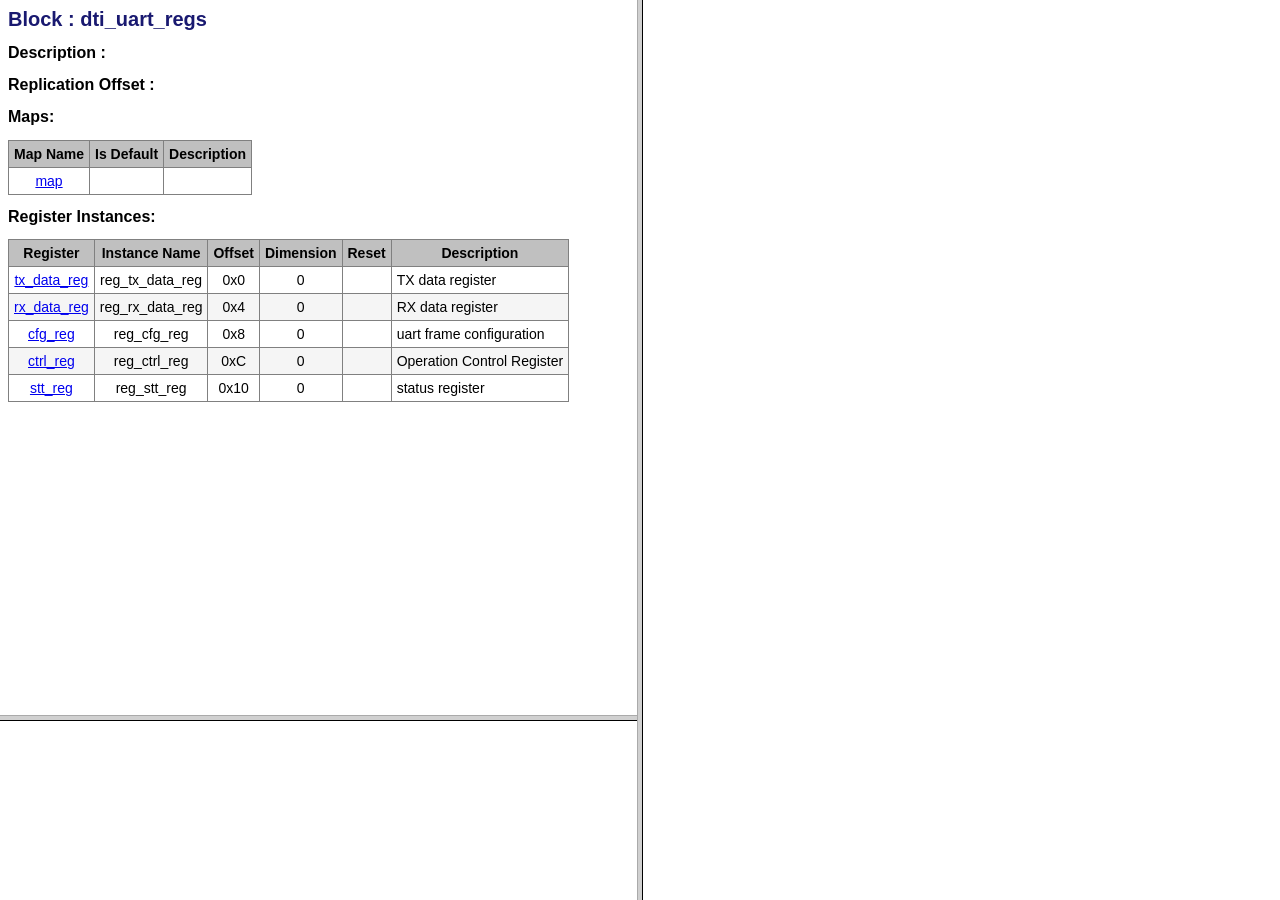
<file: apb_uart_uvm_final/lib/register_block/sim/regassistant/html/index.html>
<html>
<head>
  <title>Project : register_block</title>
  <link rel="stylesheet" type="text/css" href="style.css">
</head>

<frameset cols="50%, *">
	<frameset rows="80%, *">
		<frame name="frame_memMaps" src="Registers/mem_dti_uart_regs.html"/>
		<frame name="frame_regFiles"/>
	</frameset>
	<frame name="frame_registers"/>
</frameset>

</html>
</file>
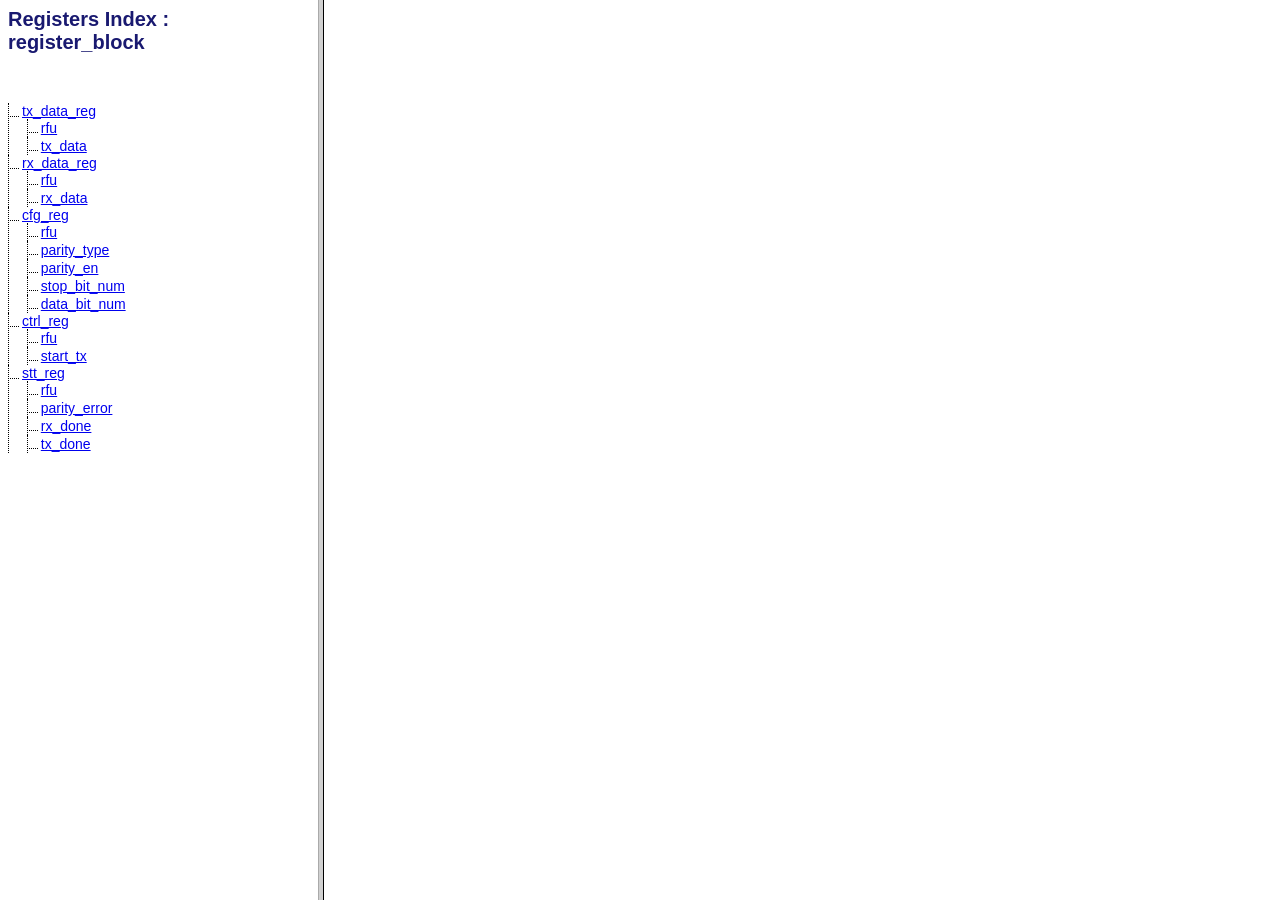
<file: apb_uart_uvm_final/lib/register_block/sim/regassistant/html/index2.html>
<html>
<head>
  <title>Project : register_block</title>
  <link rel="stylesheet" type="text/css" href="style.css">
</head>

<frameset cols="25%, *">
	<frame src="index_registers.html"/>
	<frame name="frame_registers"/>
</frameset>

</html>
</file>
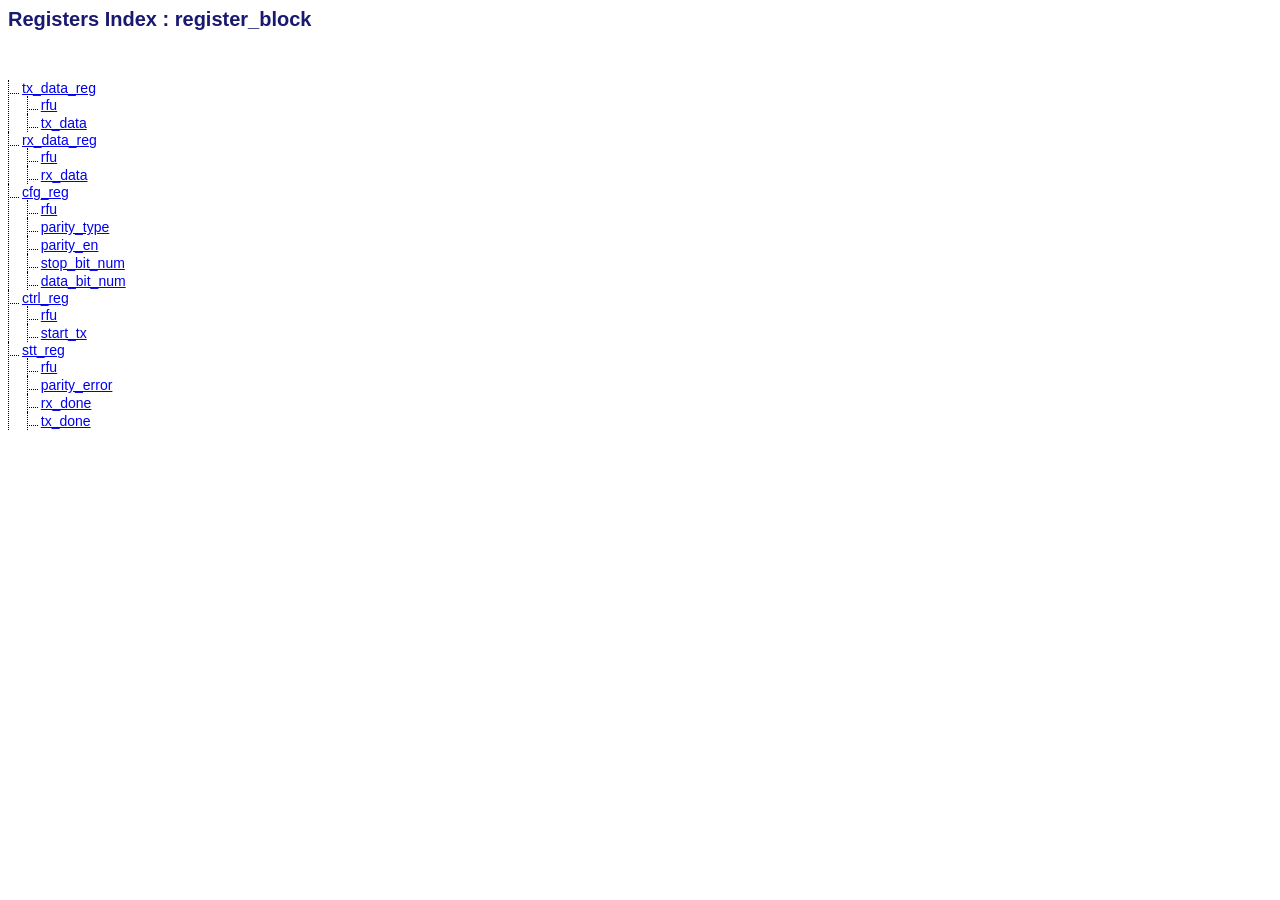
<file: apb_uart_uvm_final/lib/register_block/sim/regassistant/html/index_registers.html>
<html>
<head>
  <title>Registers Index : register_block</title>
  <link rel="stylesheet" type="text/css" href="style.css">
</head>
<body>
  <h1>Registers Index : register_block</h1>

  <br/><br/>

      


  <ul id="index" class="maketree">
  			<li><a href="Registers/reg_tx_data_reg.html" target="frame_registers">tx_data_reg</a>
  				<ul>
  					<li><a href="Registers/reg_tx_data_reg.html#fld_rfu" target="frame_registers">rfu</a></li>
  					<li><a href="Registers/reg_tx_data_reg.html#fld_tx_data" target="frame_registers">tx_data</a></li>
  				</ul>
  			</li>
  			<li><a href="Registers/reg_rx_data_reg.html" target="frame_registers">rx_data_reg</a>
  				<ul>
  					<li><a href="Registers/reg_rx_data_reg.html#fld_rfu" target="frame_registers">rfu</a></li>
  					<li><a href="Registers/reg_rx_data_reg.html#fld_rx_data" target="frame_registers">rx_data</a></li>
  				</ul>
  			</li>
  			<li><a href="Registers/reg_cfg_reg.html" target="frame_registers">cfg_reg</a>
  				<ul>
  					<li><a href="Registers/reg_cfg_reg.html#fld_rfu" target="frame_registers">rfu</a></li>
  					<li><a href="Registers/reg_cfg_reg.html#fld_parity_type" target="frame_registers">parity_type</a></li>
  					<li><a href="Registers/reg_cfg_reg.html#fld_parity_en" target="frame_registers">parity_en</a></li>
  					<li><a href="Registers/reg_cfg_reg.html#fld_stop_bit_num" target="frame_registers">stop_bit_num</a></li>
  					<li><a href="Registers/reg_cfg_reg.html#fld_data_bit_num" target="frame_registers">data_bit_num</a></li>
  				</ul>
  			</li>
  			<li><a href="Registers/reg_ctrl_reg.html" target="frame_registers">ctrl_reg</a>
  				<ul>
  					<li><a href="Registers/reg_ctrl_reg.html#fld_rfu" target="frame_registers">rfu</a></li>
  					<li><a href="Registers/reg_ctrl_reg.html#fld_start_tx" target="frame_registers">start_tx</a></li>
  				</ul>
  			</li>
  			<li><a href="Registers/reg_stt_reg.html" target="frame_registers">stt_reg</a>
  				<ul>
  					<li><a href="Registers/reg_stt_reg.html#fld_rfu" target="frame_registers">rfu</a></li>
  					<li><a href="Registers/reg_stt_reg.html#fld_parity_error" target="frame_registers">parity_error</a></li>
  					<li><a href="Registers/reg_stt_reg.html#fld_rx_done" target="frame_registers">rx_done</a></li>
  					<li><a href="Registers/reg_stt_reg.html#fld_tx_done" target="frame_registers">tx_done</a></li>
  				</ul>
  			</li>
  	
<!--     -->
  </ul>
  


</body>
</html>
</file>
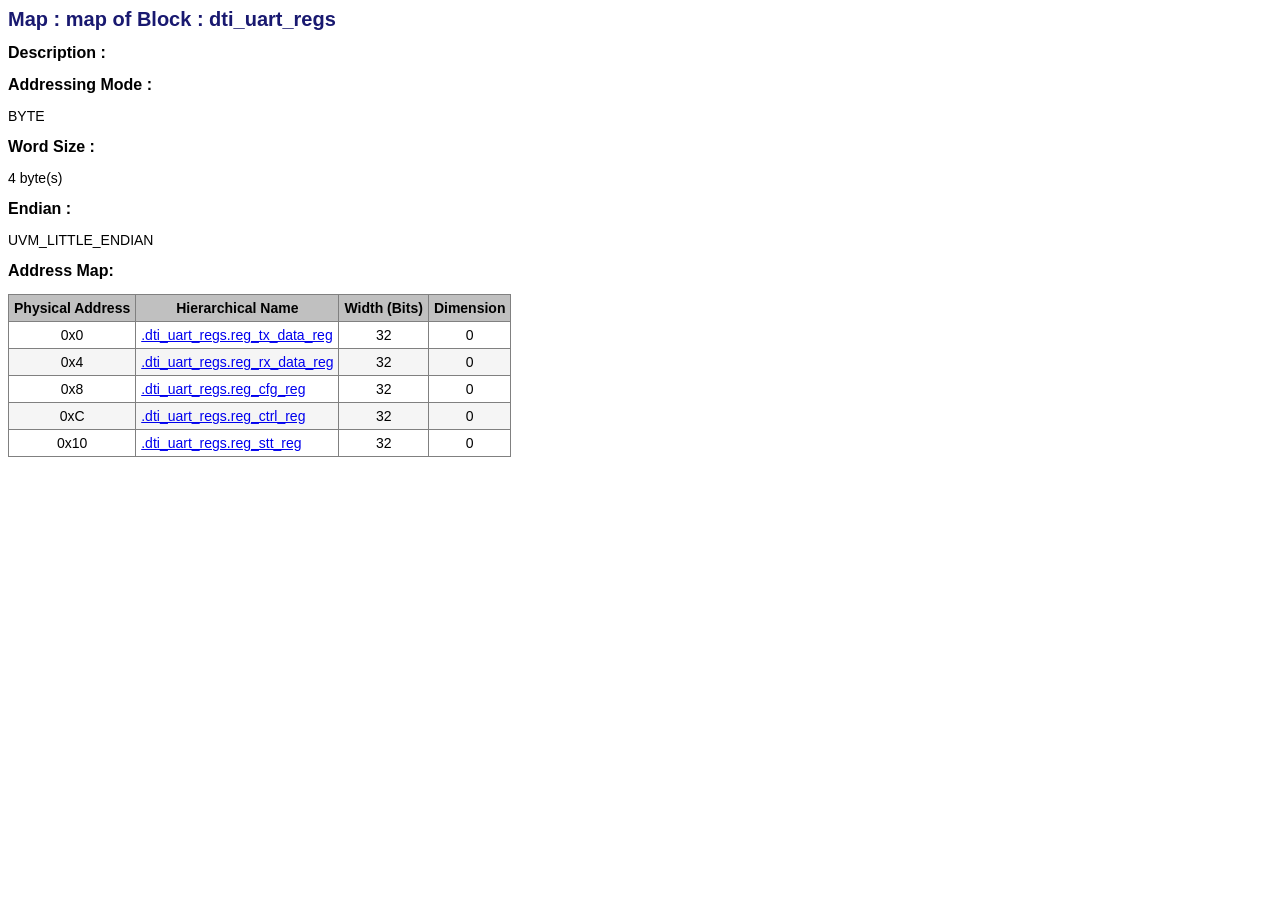
<file: apb_uart_uvm_final/lib/register_block/sim/regassistant/html/Registers/addrmap_dti_uart_regs_map.html>
<html>
<head>
  <title>Map : map of Block : dti_uart_regs</title>
  <link rel="stylesheet" type="text/css" href="../style.css">
</head>
<body>
  <h1>Map : map of Block : dti_uart_regs</h1>
  
  <h2>Description :</h2>
  	<p></p>
  
  <h2>Addressing Mode : </h2><p>BYTE</p>
  <h2>Word Size : </h2><p>4 byte(s)</p>
  <h2>Endian : </h2><p>UVM_LITTLE_ENDIAN</p>

  <h2>Address Map:</h2>
  	<table border="1" cellpadding="5px">
  		<tr>
  			<th>Physical Address</th><th>Hierarchical Name</th><th>Width (Bits)</th><th>Dimension</th>
  		</tr>
  			<tr class="row0">
  				<td>0x0</td>
  				<td class="left"> <a href="reg_tx_data_reg.html"     target="frame_registers">.dti_uart_regs.reg_tx_data_reg</a></td>
  				<td>32</td>
  				<td>0</td>
  			</tr>
  			<tr class="row1">
  				<td>0x4</td>
  				<td class="left"> <a href="reg_rx_data_reg.html"     target="frame_registers">.dti_uart_regs.reg_rx_data_reg</a></td>
  				<td>32</td>
  				<td>0</td>
  			</tr>
  			<tr class="row0">
  				<td>0x8</td>
  				<td class="left"> <a href="reg_cfg_reg.html"     target="frame_registers">.dti_uart_regs.reg_cfg_reg</a></td>
  				<td>32</td>
  				<td>0</td>
  			</tr>
  			<tr class="row1">
  				<td>0xC</td>
  				<td class="left"> <a href="reg_ctrl_reg.html"     target="frame_registers">.dti_uart_regs.reg_ctrl_reg</a></td>
  				<td>32</td>
  				<td>0</td>
  			</tr>
  			<tr class="row0">
  				<td>0x10</td>
  				<td class="left"> <a href="reg_stt_reg.html"     target="frame_registers">.dti_uart_regs.reg_stt_reg</a></td>
  				<td>32</td>
  				<td>0</td>
  			</tr>
  	</table>



</body>
</html>
</file>
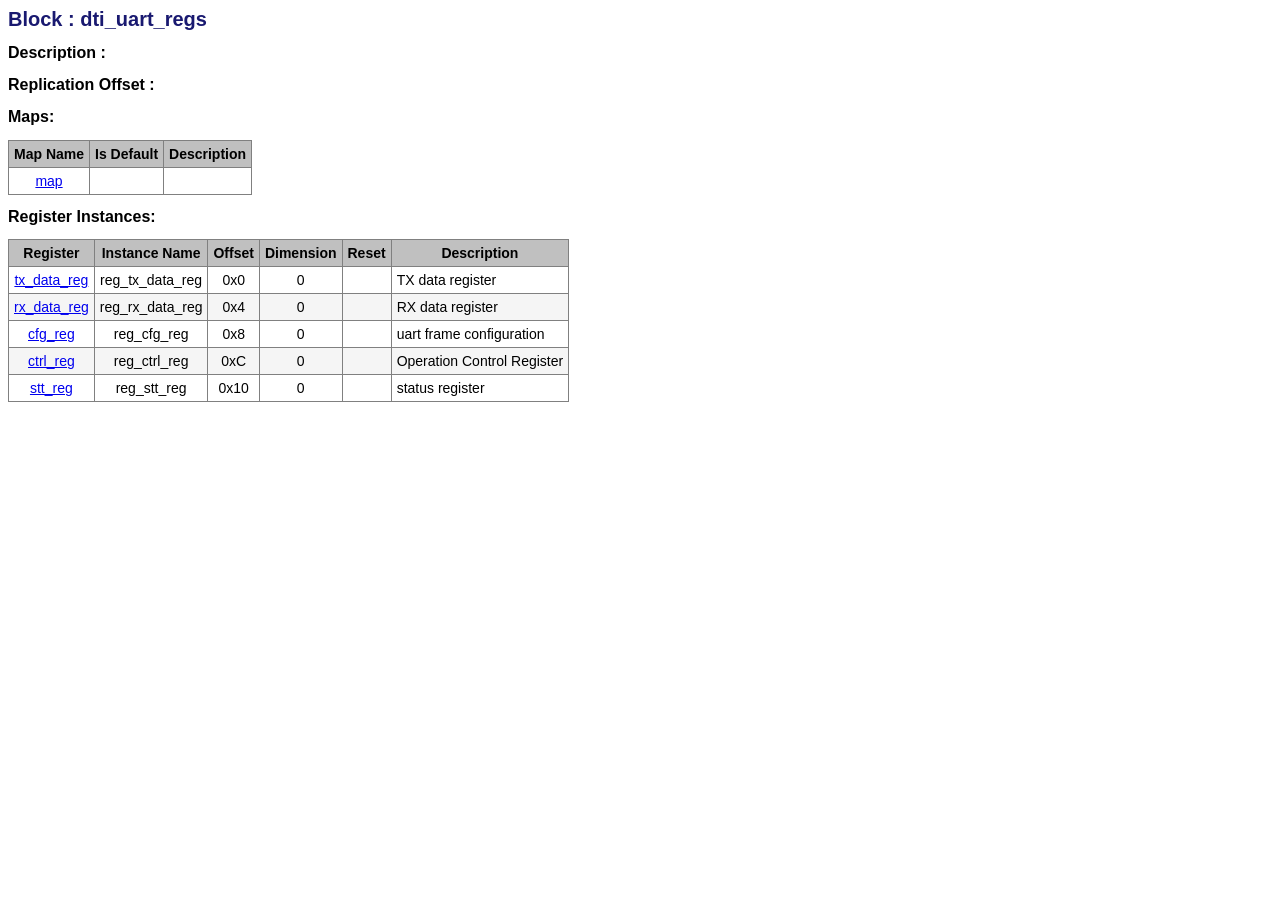
<file: apb_uart_uvm_final/lib/register_block/sim/regassistant/html/Registers/mem_dti_uart_regs.html>
<html>
<head>
  <title>Block : dti_uart_regs</title>
  <link rel="stylesheet" type="text/css" href="../style.css">
</head>
<body>
  <h1>Block : dti_uart_regs</h1>
  
  <h2>Description :</h2>
  	<p></p>
  <h2>Replication Offset :</h2>
  	<p></p>
    
  <h2>Maps:</h2>
  	<table border="1" cellpadding="5px">
  		<tr>
  			<th>Map Name</th><th>Is Default</th><th>Description</th>
  		</tr>
  			<tr class="row0">
  				<td><a href="addrmap_dti_uart_regs_map.html" target="frame_registers">map</a></td>
  				<td></td>
  				<td class="left"></td>
  			</tr>
  	</table>




  
  
  <h2>Register Instances:</h2>
  	<table border="1" cellpadding="5px">
  		<tr>
  			<th>Register</th><th>Instance Name</th><th>Offset</th><th>Dimension</th><th>Reset</th><th>Description</th>
  		</tr>
  			<tr class="row0">
  				<td><a href="reg_tx_data_reg.html" target="frame_registers">tx_data_reg</a></td>
  				<td>reg_tx_data_reg</td>
  				<td>0x0</td>
  				<td>0</td>
  				<td></td>
  				<td class="left">TX data register</td>
			</tr>
  			<tr class="row1">
  				<td><a href="reg_rx_data_reg.html" target="frame_registers">rx_data_reg</a></td>
  				<td>reg_rx_data_reg</td>
  				<td>0x4</td>
  				<td>0</td>
  				<td></td>
  				<td class="left">RX data register</td>
			</tr>
  			<tr class="row0">
  				<td><a href="reg_cfg_reg.html" target="frame_registers">cfg_reg</a></td>
  				<td>reg_cfg_reg</td>
  				<td>0x8</td>
  				<td>0</td>
  				<td></td>
  				<td class="left">uart frame configuration</td>
			</tr>
  			<tr class="row1">
  				<td><a href="reg_ctrl_reg.html" target="frame_registers">ctrl_reg</a></td>
  				<td>reg_ctrl_reg</td>
  				<td>0xC</td>
  				<td>0</td>
  				<td></td>
  				<td class="left">Operation Control Register</td>
			</tr>
  			<tr class="row0">
  				<td><a href="reg_stt_reg.html" target="frame_registers">stt_reg</a></td>
  				<td>reg_stt_reg</td>
  				<td>0x10</td>
  				<td>0</td>
  				<td></td>
  				<td class="left">status register</td>
			</tr>
  	</table>
  
  


</body>
</html>
</file>
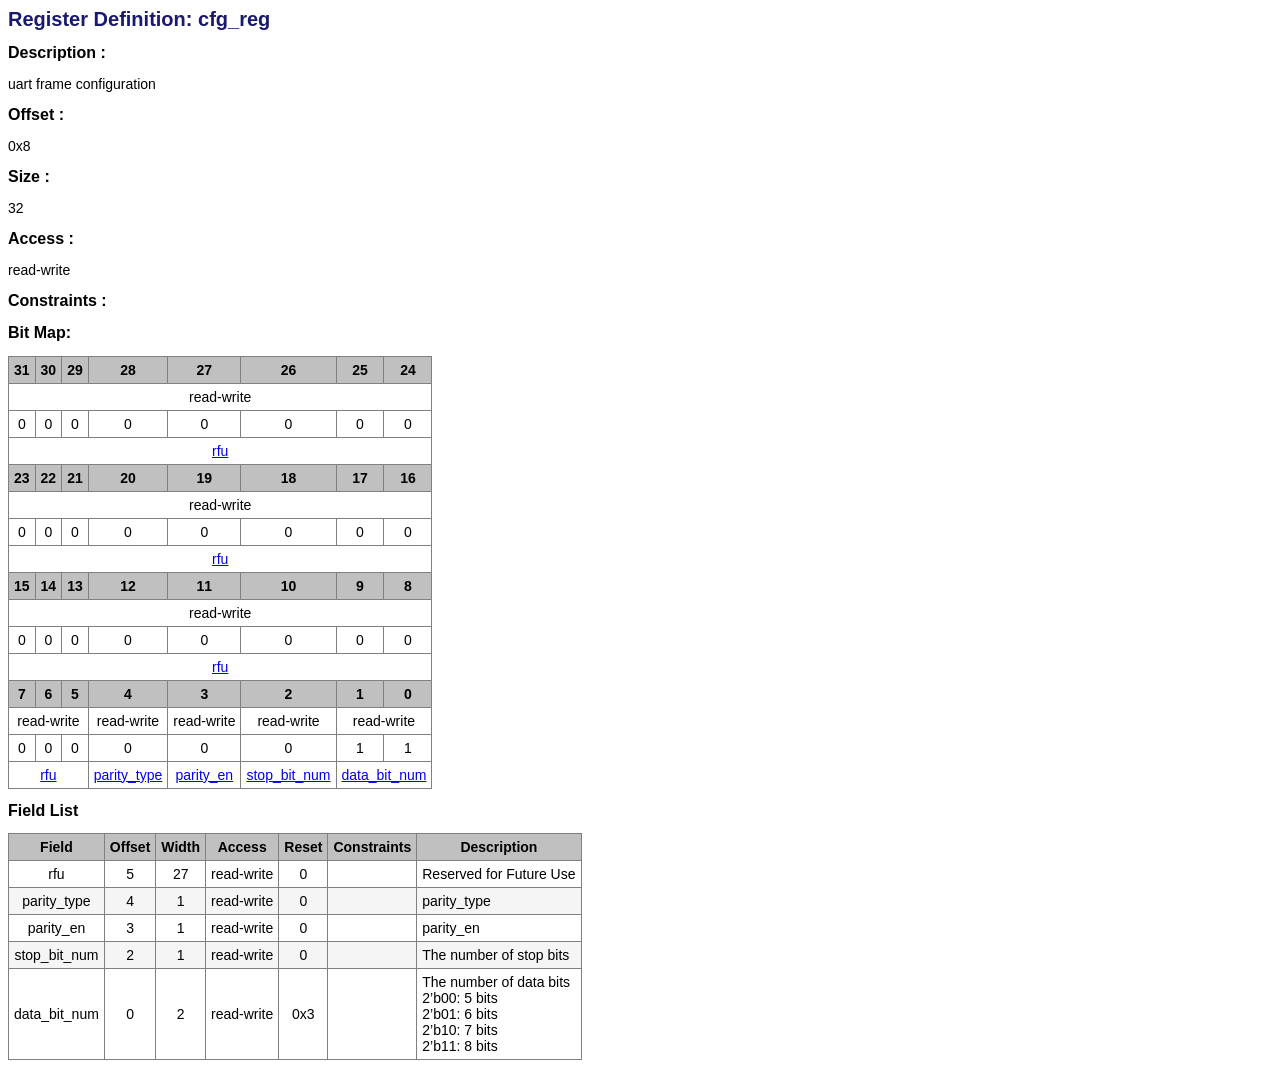
<file: apb_uart_uvm_final/lib/register_block/sim/regassistant/html/Registers/reg_cfg_reg.html>
<html>
<head>
  <title>Register Definition cfg_reg</title>
  <link rel="stylesheet" type="text/css" href="../style.css">
</head>
<body>
  <h1>Register Definition: cfg_reg</h1>
  
  <h2>Description :</h2>
  	<p>uart frame configuration</p>
  
  <h2>Offset : </h2><p>0x8</p>
  <h2>Size : </h2><p>32</p>
  <h2>Access : </h2><p>read-write</p>
  		<h2>Constraints :</h2>
  		<p><pre></pre></p>
  
  	<h2>Bit Map:</h2>
  	  	
  	<table border="1" cellpadding="5px">
  	
	  	<tr>
	  		<th>31</th>
	  		<th>30</th>
	  		<th>29</th>
	  		<th>28</th>
	  		<th>27</th>
	  		<th>26</th>
	  		<th>25</th>
	  		<th>24</th>
	  	</tr>
	  	<tr>
		  		<!-- the second condition is for fields continuing from a previous row, in this case start the cell from 
		  		the rightmost bit -->
		  				<td colspan="8">read-write</td>
	  	</tr>
	
	  	<tr>
	  			<td>0</td>
	  			<td>0</td>
	  			<td>0</td>
	  			<td>0</td>
	  			<td>0</td>
	  			<td>0</td>
	  			<td>0</td>
	  			<td>0</td>
	  	</tr>

	  	<tr>
			  		<!-- the second condition is for fields continuing from a previous row, in this case start the cell from 
			  		the rightmost bit -->
		  				<td colspan="8"><a href="#fld_rfu">rfu</a></td>
	  	</tr>
  	
	  	<tr>
	  		<th>23</th>
	  		<th>22</th>
	  		<th>21</th>
	  		<th>20</th>
	  		<th>19</th>
	  		<th>18</th>
	  		<th>17</th>
	  		<th>16</th>
	  	</tr>
	  	<tr>
		  		<!-- the second condition is for fields continuing from a previous row, in this case start the cell from 
		  		the rightmost bit -->
		  				<td colspan="8">read-write</td>
	  	</tr>
	
	  	<tr>
	  			<td>0</td>
	  			<td>0</td>
	  			<td>0</td>
	  			<td>0</td>
	  			<td>0</td>
	  			<td>0</td>
	  			<td>0</td>
	  			<td>0</td>
	  	</tr>

	  	<tr>
			  		<!-- the second condition is for fields continuing from a previous row, in this case start the cell from 
			  		the rightmost bit -->
		  				<td colspan="8"><a href="#fld_rfu">rfu</a></td>
	  	</tr>
  	
	  	<tr>
	  		<th>15</th>
	  		<th>14</th>
	  		<th>13</th>
	  		<th>12</th>
	  		<th>11</th>
	  		<th>10</th>
	  		<th>9</th>
	  		<th>8</th>
	  	</tr>
	  	<tr>
		  		<!-- the second condition is for fields continuing from a previous row, in this case start the cell from 
		  		the rightmost bit -->
		  				<td colspan="8">read-write</td>
	  	</tr>
	
	  	<tr>
	  			<td>0</td>
	  			<td>0</td>
	  			<td>0</td>
	  			<td>0</td>
	  			<td>0</td>
	  			<td>0</td>
	  			<td>0</td>
	  			<td>0</td>
	  	</tr>

	  	<tr>
			  		<!-- the second condition is for fields continuing from a previous row, in this case start the cell from 
			  		the rightmost bit -->
		  				<td colspan="8"><a href="#fld_rfu">rfu</a></td>
	  	</tr>
  	
	  	<tr>
	  		<th>7</th>
	  		<th>6</th>
	  		<th>5</th>
	  		<th>4</th>
	  		<th>3</th>
	  		<th>2</th>
	  		<th>1</th>
	  		<th>0</th>
	  	</tr>
	  	<tr>
		  		<!-- the second condition is for fields continuing from a previous row, in this case start the cell from 
		  		the rightmost bit -->
		  				<td colspan="3">read-write</td>
		  		<!-- the second condition is for fields continuing from a previous row, in this case start the cell from 
		  		the rightmost bit -->
		  		<!-- the second condition is for fields continuing from a previous row, in this case start the cell from 
		  		the rightmost bit -->
		  		<!-- the second condition is for fields continuing from a previous row, in this case start the cell from 
		  		the rightmost bit -->
		  		<!-- the second condition is for fields continuing from a previous row, in this case start the cell from 
		  		the rightmost bit -->
		  		<!-- the second condition is for fields continuing from a previous row, in this case start the cell from 
		  		the rightmost bit -->
		  		<!-- the second condition is for fields continuing from a previous row, in this case start the cell from 
		  		the rightmost bit -->
		  				<td colspan="1">read-write</td>
		  		<!-- the second condition is for fields continuing from a previous row, in this case start the cell from 
		  		the rightmost bit -->
		  		<!-- the second condition is for fields continuing from a previous row, in this case start the cell from 
		  		the rightmost bit -->
		  		<!-- the second condition is for fields continuing from a previous row, in this case start the cell from 
		  		the rightmost bit -->
		  		<!-- the second condition is for fields continuing from a previous row, in this case start the cell from 
		  		the rightmost bit -->
		  		<!-- the second condition is for fields continuing from a previous row, in this case start the cell from 
		  		the rightmost bit -->
		  		<!-- the second condition is for fields continuing from a previous row, in this case start the cell from 
		  		the rightmost bit -->
		  				<td colspan="1">read-write</td>
		  		<!-- the second condition is for fields continuing from a previous row, in this case start the cell from 
		  		the rightmost bit -->
		  		<!-- the second condition is for fields continuing from a previous row, in this case start the cell from 
		  		the rightmost bit -->
		  		<!-- the second condition is for fields continuing from a previous row, in this case start the cell from 
		  		the rightmost bit -->
		  		<!-- the second condition is for fields continuing from a previous row, in this case start the cell from 
		  		the rightmost bit -->
		  		<!-- the second condition is for fields continuing from a previous row, in this case start the cell from 
		  		the rightmost bit -->
		  		<!-- the second condition is for fields continuing from a previous row, in this case start the cell from 
		  		the rightmost bit -->
		  				<td colspan="1">read-write</td>
		  		<!-- the second condition is for fields continuing from a previous row, in this case start the cell from 
		  		the rightmost bit -->
		  		<!-- the second condition is for fields continuing from a previous row, in this case start the cell from 
		  		the rightmost bit -->
		  		<!-- the second condition is for fields continuing from a previous row, in this case start the cell from 
		  		the rightmost bit -->
		  		<!-- the second condition is for fields continuing from a previous row, in this case start the cell from 
		  		the rightmost bit -->
		  		<!-- the second condition is for fields continuing from a previous row, in this case start the cell from 
		  		the rightmost bit -->
		  		<!-- the second condition is for fields continuing from a previous row, in this case start the cell from 
		  		the rightmost bit -->
		  				<td colspan="2">read-write</td>
	  	</tr>
	
	  	<tr>
	  			<td>0</td>
	  			<td>0</td>
	  			<td>0</td>
	  			<td>0</td>
	  			<td>0</td>
	  			<td>0</td>
	  			<td>1</td>
	  			<td>1</td>
	  	</tr>

	  	<tr>
			  		<!-- the second condition is for fields continuing from a previous row, in this case start the cell from 
			  		the rightmost bit -->
		  				<td colspan="3"><a href="#fld_rfu">rfu</a></td>
			  		<!-- the second condition is for fields continuing from a previous row, in this case start the cell from 
			  		the rightmost bit -->
			  		<!-- the second condition is for fields continuing from a previous row, in this case start the cell from 
			  		the rightmost bit -->
			  		<!-- the second condition is for fields continuing from a previous row, in this case start the cell from 
			  		the rightmost bit -->
			  		<!-- the second condition is for fields continuing from a previous row, in this case start the cell from 
			  		the rightmost bit -->
			  		<!-- the second condition is for fields continuing from a previous row, in this case start the cell from 
			  		the rightmost bit -->
			  		<!-- the second condition is for fields continuing from a previous row, in this case start the cell from 
			  		the rightmost bit -->
		  				<td colspan="1"><a href="#fld_parity_type">parity_type</a></td>
			  		<!-- the second condition is for fields continuing from a previous row, in this case start the cell from 
			  		the rightmost bit -->
			  		<!-- the second condition is for fields continuing from a previous row, in this case start the cell from 
			  		the rightmost bit -->
			  		<!-- the second condition is for fields continuing from a previous row, in this case start the cell from 
			  		the rightmost bit -->
			  		<!-- the second condition is for fields continuing from a previous row, in this case start the cell from 
			  		the rightmost bit -->
			  		<!-- the second condition is for fields continuing from a previous row, in this case start the cell from 
			  		the rightmost bit -->
			  		<!-- the second condition is for fields continuing from a previous row, in this case start the cell from 
			  		the rightmost bit -->
		  				<td colspan="1"><a href="#fld_parity_en">parity_en</a></td>
			  		<!-- the second condition is for fields continuing from a previous row, in this case start the cell from 
			  		the rightmost bit -->
			  		<!-- the second condition is for fields continuing from a previous row, in this case start the cell from 
			  		the rightmost bit -->
			  		<!-- the second condition is for fields continuing from a previous row, in this case start the cell from 
			  		the rightmost bit -->
			  		<!-- the second condition is for fields continuing from a previous row, in this case start the cell from 
			  		the rightmost bit -->
			  		<!-- the second condition is for fields continuing from a previous row, in this case start the cell from 
			  		the rightmost bit -->
			  		<!-- the second condition is for fields continuing from a previous row, in this case start the cell from 
			  		the rightmost bit -->
		  				<td colspan="1"><a href="#fld_stop_bit_num">stop_bit_num</a></td>
			  		<!-- the second condition is for fields continuing from a previous row, in this case start the cell from 
			  		the rightmost bit -->
			  		<!-- the second condition is for fields continuing from a previous row, in this case start the cell from 
			  		the rightmost bit -->
			  		<!-- the second condition is for fields continuing from a previous row, in this case start the cell from 
			  		the rightmost bit -->
			  		<!-- the second condition is for fields continuing from a previous row, in this case start the cell from 
			  		the rightmost bit -->
			  		<!-- the second condition is for fields continuing from a previous row, in this case start the cell from 
			  		the rightmost bit -->
			  		<!-- the second condition is for fields continuing from a previous row, in this case start the cell from 
			  		the rightmost bit -->
		  				<td colspan="2"><a href="#fld_data_bit_num">data_bit_num</a></td>
	  	</tr>
  	
  	
  	</table>
  	
  	<h2>Field List</h2>
  	<table border="1" cellpadding="5px">
  		<tr>
  			<th>Field</th>
  			<th>Offset</th>
  			<th>Width</th>
  			<th>Access</th>
  			<th>Reset</th>
  			<th>Constraints</th>
  			<th>Description</th>
  		</tr>
  			<tr class="row0"><a name="fld_rfu"/>
  				<td>rfu</td>
  				<td>5</td>
  				<td>27</td>
  				<td>read-write</td>
  				<td>0</td>
  				<td class="left"><pre></pre></td>
  				<td class="left">Reserved for Future Use</td>
  			</tr>
  			<tr class="row1"><a name="fld_parity_type"/>
  				<td>parity_type</td>
  				<td>4</td>
  				<td>1</td>
  				<td>read-write</td>
  				<td>0</td>
  				<td class="left"><pre></pre></td>
  				<td class="left">parity_type</td>
  			</tr>
  			<tr class="row0"><a name="fld_parity_en"/>
  				<td>parity_en</td>
  				<td>3</td>
  				<td>1</td>
  				<td>read-write</td>
  				<td>0</td>
  				<td class="left"><pre></pre></td>
  				<td class="left">parity_en</td>
  			</tr>
  			<tr class="row1"><a name="fld_stop_bit_num"/>
  				<td>stop_bit_num</td>
  				<td>2</td>
  				<td>1</td>
  				<td>read-write</td>
  				<td>0</td>
  				<td class="left"><pre></pre></td>
  				<td class="left">The number of stop bits</td>
  			</tr>
  			<tr class="row0"><a name="fld_data_bit_num"/>
  				<td>data_bit_num</td>
  				<td>0</td>
  				<td>2</td>
  				<td>read-write</td>
  				<td>0x3</td>
  				<td class="left"><pre></pre></td>
  				<td class="left">The number of data bits<br>2’b00: 5 bits<br>2’b01: 6 bits<br>2’b10: 7 bits<br>2’b11: 8 bits</td>
  			</tr>
  		
  	</table>
  
  
</body>
</html>
</file>
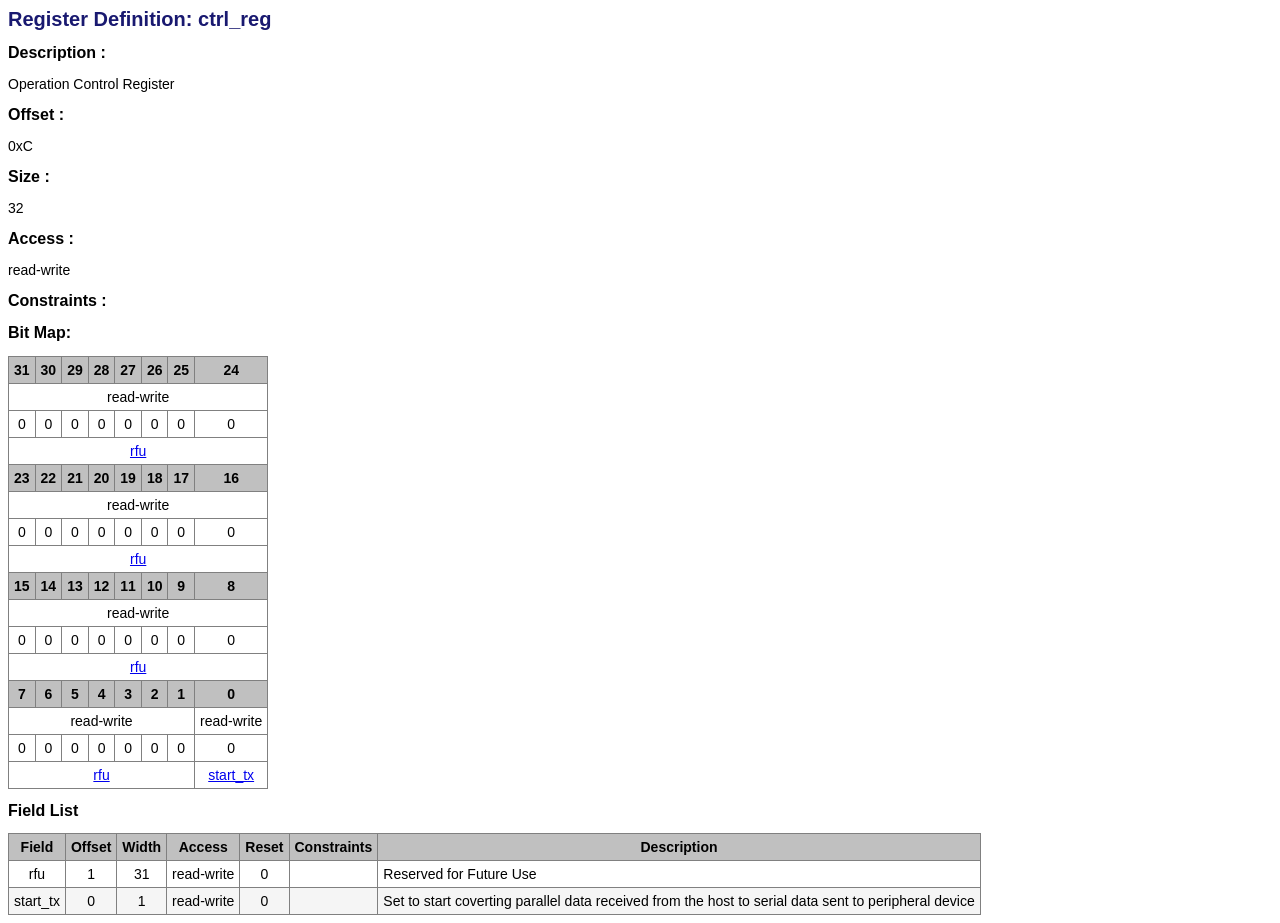
<file: apb_uart_uvm_final/lib/register_block/sim/regassistant/html/Registers/reg_ctrl_reg.html>
<html>
<head>
  <title>Register Definition ctrl_reg</title>
  <link rel="stylesheet" type="text/css" href="../style.css">
</head>
<body>
  <h1>Register Definition: ctrl_reg</h1>
  
  <h2>Description :</h2>
  	<p>Operation Control Register</p>
  
  <h2>Offset : </h2><p>0xC</p>
  <h2>Size : </h2><p>32</p>
  <h2>Access : </h2><p>read-write</p>
  		<h2>Constraints :</h2>
  		<p><pre></pre></p>
  
  	<h2>Bit Map:</h2>
  	  	
  	<table border="1" cellpadding="5px">
  	
	  	<tr>
	  		<th>31</th>
	  		<th>30</th>
	  		<th>29</th>
	  		<th>28</th>
	  		<th>27</th>
	  		<th>26</th>
	  		<th>25</th>
	  		<th>24</th>
	  	</tr>
	  	<tr>
		  		<!-- the second condition is for fields continuing from a previous row, in this case start the cell from 
		  		the rightmost bit -->
		  				<td colspan="8">read-write</td>
	  	</tr>
	
	  	<tr>
	  			<td>0</td>
	  			<td>0</td>
	  			<td>0</td>
	  			<td>0</td>
	  			<td>0</td>
	  			<td>0</td>
	  			<td>0</td>
	  			<td>0</td>
	  	</tr>

	  	<tr>
			  		<!-- the second condition is for fields continuing from a previous row, in this case start the cell from 
			  		the rightmost bit -->
		  				<td colspan="8"><a href="#fld_rfu">rfu</a></td>
	  	</tr>
  	
	  	<tr>
	  		<th>23</th>
	  		<th>22</th>
	  		<th>21</th>
	  		<th>20</th>
	  		<th>19</th>
	  		<th>18</th>
	  		<th>17</th>
	  		<th>16</th>
	  	</tr>
	  	<tr>
		  		<!-- the second condition is for fields continuing from a previous row, in this case start the cell from 
		  		the rightmost bit -->
		  				<td colspan="8">read-write</td>
	  	</tr>
	
	  	<tr>
	  			<td>0</td>
	  			<td>0</td>
	  			<td>0</td>
	  			<td>0</td>
	  			<td>0</td>
	  			<td>0</td>
	  			<td>0</td>
	  			<td>0</td>
	  	</tr>

	  	<tr>
			  		<!-- the second condition is for fields continuing from a previous row, in this case start the cell from 
			  		the rightmost bit -->
		  				<td colspan="8"><a href="#fld_rfu">rfu</a></td>
	  	</tr>
  	
	  	<tr>
	  		<th>15</th>
	  		<th>14</th>
	  		<th>13</th>
	  		<th>12</th>
	  		<th>11</th>
	  		<th>10</th>
	  		<th>9</th>
	  		<th>8</th>
	  	</tr>
	  	<tr>
		  		<!-- the second condition is for fields continuing from a previous row, in this case start the cell from 
		  		the rightmost bit -->
		  				<td colspan="8">read-write</td>
	  	</tr>
	
	  	<tr>
	  			<td>0</td>
	  			<td>0</td>
	  			<td>0</td>
	  			<td>0</td>
	  			<td>0</td>
	  			<td>0</td>
	  			<td>0</td>
	  			<td>0</td>
	  	</tr>

	  	<tr>
			  		<!-- the second condition is for fields continuing from a previous row, in this case start the cell from 
			  		the rightmost bit -->
		  				<td colspan="8"><a href="#fld_rfu">rfu</a></td>
	  	</tr>
  	
	  	<tr>
	  		<th>7</th>
	  		<th>6</th>
	  		<th>5</th>
	  		<th>4</th>
	  		<th>3</th>
	  		<th>2</th>
	  		<th>1</th>
	  		<th>0</th>
	  	</tr>
	  	<tr>
		  		<!-- the second condition is for fields continuing from a previous row, in this case start the cell from 
		  		the rightmost bit -->
		  				<td colspan="7">read-write</td>
		  		<!-- the second condition is for fields continuing from a previous row, in this case start the cell from 
		  		the rightmost bit -->
		  		<!-- the second condition is for fields continuing from a previous row, in this case start the cell from 
		  		the rightmost bit -->
		  		<!-- the second condition is for fields continuing from a previous row, in this case start the cell from 
		  		the rightmost bit -->
		  				<td colspan="1">read-write</td>
	  	</tr>
	
	  	<tr>
	  			<td>0</td>
	  			<td>0</td>
	  			<td>0</td>
	  			<td>0</td>
	  			<td>0</td>
	  			<td>0</td>
	  			<td>0</td>
	  			<td>0</td>
	  	</tr>

	  	<tr>
			  		<!-- the second condition is for fields continuing from a previous row, in this case start the cell from 
			  		the rightmost bit -->
		  				<td colspan="7"><a href="#fld_rfu">rfu</a></td>
			  		<!-- the second condition is for fields continuing from a previous row, in this case start the cell from 
			  		the rightmost bit -->
			  		<!-- the second condition is for fields continuing from a previous row, in this case start the cell from 
			  		the rightmost bit -->
			  		<!-- the second condition is for fields continuing from a previous row, in this case start the cell from 
			  		the rightmost bit -->
		  				<td colspan="1"><a href="#fld_start_tx">start_tx</a></td>
	  	</tr>
  	
  	
  	</table>
  	
  	<h2>Field List</h2>
  	<table border="1" cellpadding="5px">
  		<tr>
  			<th>Field</th>
  			<th>Offset</th>
  			<th>Width</th>
  			<th>Access</th>
  			<th>Reset</th>
  			<th>Constraints</th>
  			<th>Description</th>
  		</tr>
  			<tr class="row0"><a name="fld_rfu"/>
  				<td>rfu</td>
  				<td>1</td>
  				<td>31</td>
  				<td>read-write</td>
  				<td>0</td>
  				<td class="left"><pre></pre></td>
  				<td class="left">Reserved for Future Use</td>
  			</tr>
  			<tr class="row1"><a name="fld_start_tx"/>
  				<td>start_tx</td>
  				<td>0</td>
  				<td>1</td>
  				<td>read-write</td>
  				<td>0</td>
  				<td class="left"><pre></pre></td>
  				<td class="left">Set to start coverting parallel data received from the host to serial data sent to peripheral device</td>
  			</tr>
  		
  	</table>
  
  
</body>
</html>
</file>
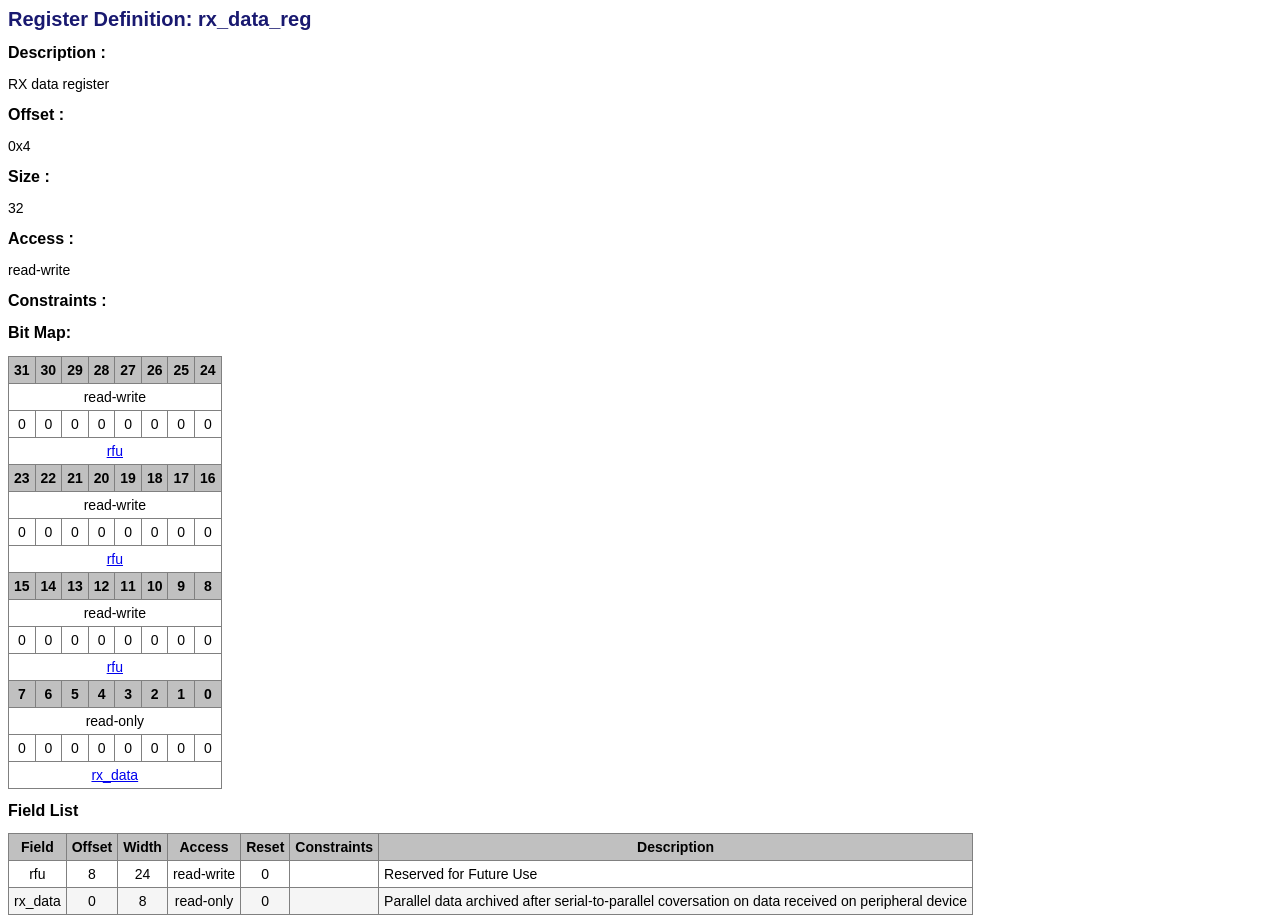
<file: apb_uart_uvm_final/lib/register_block/sim/regassistant/html/Registers/reg_rx_data_reg.html>
<html>
<head>
  <title>Register Definition rx_data_reg</title>
  <link rel="stylesheet" type="text/css" href="../style.css">
</head>
<body>
  <h1>Register Definition: rx_data_reg</h1>
  
  <h2>Description :</h2>
  	<p>RX data register</p>
  
  <h2>Offset : </h2><p>0x4</p>
  <h2>Size : </h2><p>32</p>
  <h2>Access : </h2><p>read-write</p>
  		<h2>Constraints :</h2>
  		<p><pre></pre></p>
  
  	<h2>Bit Map:</h2>
  	  	
  	<table border="1" cellpadding="5px">
  	
	  	<tr>
	  		<th>31</th>
	  		<th>30</th>
	  		<th>29</th>
	  		<th>28</th>
	  		<th>27</th>
	  		<th>26</th>
	  		<th>25</th>
	  		<th>24</th>
	  	</tr>
	  	<tr>
		  		<!-- the second condition is for fields continuing from a previous row, in this case start the cell from 
		  		the rightmost bit -->
		  				<td colspan="8">read-write</td>
	  	</tr>
	
	  	<tr>
	  			<td>0</td>
	  			<td>0</td>
	  			<td>0</td>
	  			<td>0</td>
	  			<td>0</td>
	  			<td>0</td>
	  			<td>0</td>
	  			<td>0</td>
	  	</tr>

	  	<tr>
			  		<!-- the second condition is for fields continuing from a previous row, in this case start the cell from 
			  		the rightmost bit -->
		  				<td colspan="8"><a href="#fld_rfu">rfu</a></td>
	  	</tr>
  	
	  	<tr>
	  		<th>23</th>
	  		<th>22</th>
	  		<th>21</th>
	  		<th>20</th>
	  		<th>19</th>
	  		<th>18</th>
	  		<th>17</th>
	  		<th>16</th>
	  	</tr>
	  	<tr>
		  		<!-- the second condition is for fields continuing from a previous row, in this case start the cell from 
		  		the rightmost bit -->
		  				<td colspan="8">read-write</td>
	  	</tr>
	
	  	<tr>
	  			<td>0</td>
	  			<td>0</td>
	  			<td>0</td>
	  			<td>0</td>
	  			<td>0</td>
	  			<td>0</td>
	  			<td>0</td>
	  			<td>0</td>
	  	</tr>

	  	<tr>
			  		<!-- the second condition is for fields continuing from a previous row, in this case start the cell from 
			  		the rightmost bit -->
		  				<td colspan="8"><a href="#fld_rfu">rfu</a></td>
	  	</tr>
  	
	  	<tr>
	  		<th>15</th>
	  		<th>14</th>
	  		<th>13</th>
	  		<th>12</th>
	  		<th>11</th>
	  		<th>10</th>
	  		<th>9</th>
	  		<th>8</th>
	  	</tr>
	  	<tr>
		  		<!-- the second condition is for fields continuing from a previous row, in this case start the cell from 
		  		the rightmost bit -->
		  				<td colspan="8">read-write</td>
	  	</tr>
	
	  	<tr>
	  			<td>0</td>
	  			<td>0</td>
	  			<td>0</td>
	  			<td>0</td>
	  			<td>0</td>
	  			<td>0</td>
	  			<td>0</td>
	  			<td>0</td>
	  	</tr>

	  	<tr>
			  		<!-- the second condition is for fields continuing from a previous row, in this case start the cell from 
			  		the rightmost bit -->
		  				<td colspan="8"><a href="#fld_rfu">rfu</a></td>
	  	</tr>
  	
	  	<tr>
	  		<th>7</th>
	  		<th>6</th>
	  		<th>5</th>
	  		<th>4</th>
	  		<th>3</th>
	  		<th>2</th>
	  		<th>1</th>
	  		<th>0</th>
	  	</tr>
	  	<tr>
		  		<!-- the second condition is for fields continuing from a previous row, in this case start the cell from 
		  		the rightmost bit -->
		  				<td colspan="8">read-only</td>
	  	</tr>
	
	  	<tr>
	  			<td>0</td>
	  			<td>0</td>
	  			<td>0</td>
	  			<td>0</td>
	  			<td>0</td>
	  			<td>0</td>
	  			<td>0</td>
	  			<td>0</td>
	  	</tr>

	  	<tr>
			  		<!-- the second condition is for fields continuing from a previous row, in this case start the cell from 
			  		the rightmost bit -->
		  				<td colspan="8"><a href="#fld_rx_data">rx_data</a></td>
	  	</tr>
  	
  	
  	</table>
  	
  	<h2>Field List</h2>
  	<table border="1" cellpadding="5px">
  		<tr>
  			<th>Field</th>
  			<th>Offset</th>
  			<th>Width</th>
  			<th>Access</th>
  			<th>Reset</th>
  			<th>Constraints</th>
  			<th>Description</th>
  		</tr>
  			<tr class="row0"><a name="fld_rfu"/>
  				<td>rfu</td>
  				<td>8</td>
  				<td>24</td>
  				<td>read-write</td>
  				<td>0</td>
  				<td class="left"><pre></pre></td>
  				<td class="left">Reserved for Future Use</td>
  			</tr>
  			<tr class="row1"><a name="fld_rx_data"/>
  				<td>rx_data</td>
  				<td>0</td>
  				<td>8</td>
  				<td>read-only</td>
  				<td>0</td>
  				<td class="left"><pre></pre></td>
  				<td class="left">Parallel data archived after serial-to-parallel coversation on data received on peripheral device</td>
  			</tr>
  		
  	</table>
  
  
</body>
</html>
</file>
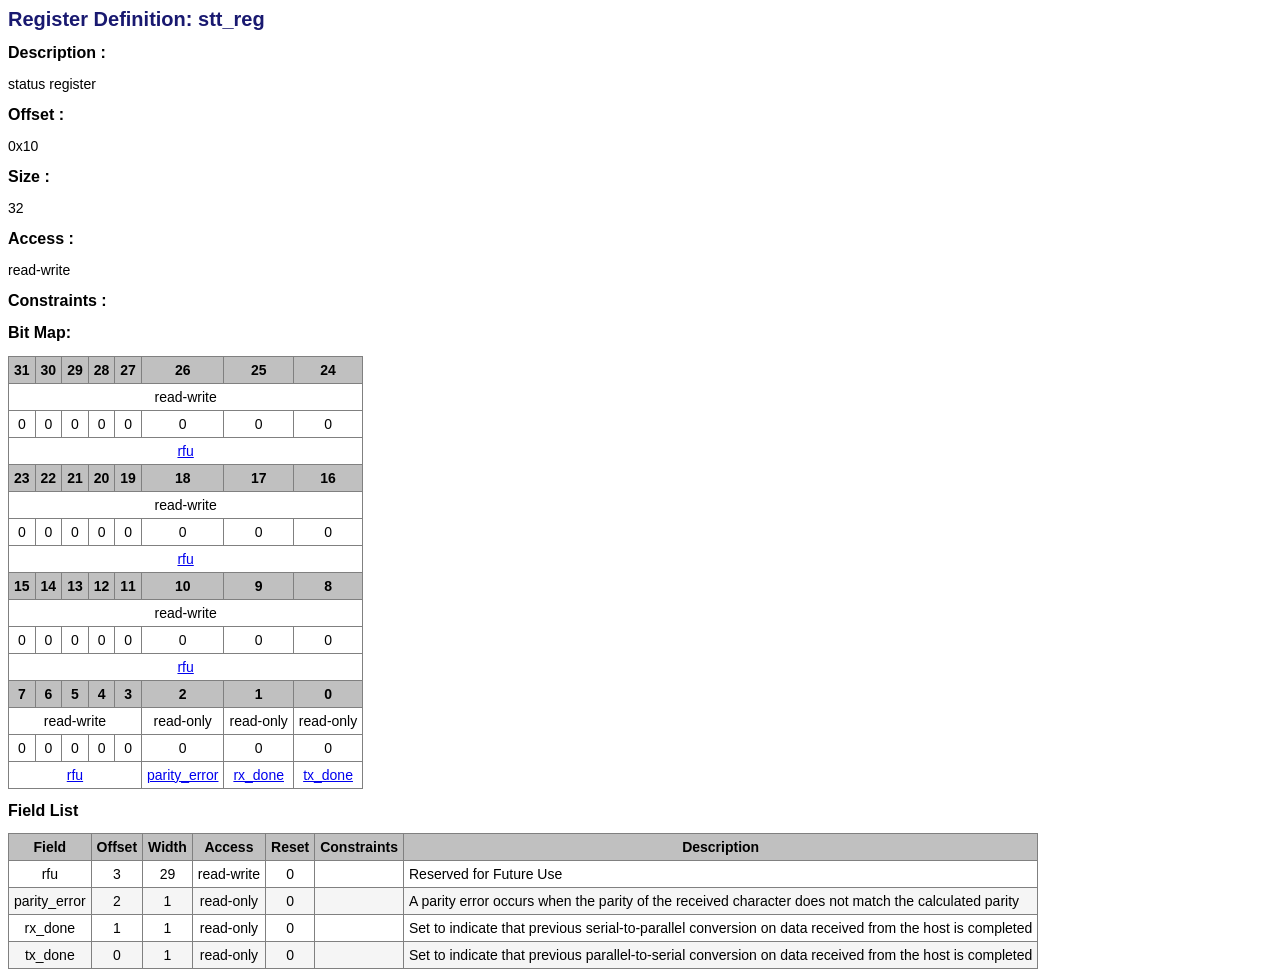
<file: apb_uart_uvm_final/lib/register_block/sim/regassistant/html/Registers/reg_stt_reg.html>
<html>
<head>
  <title>Register Definition stt_reg</title>
  <link rel="stylesheet" type="text/css" href="../style.css">
</head>
<body>
  <h1>Register Definition: stt_reg</h1>
  
  <h2>Description :</h2>
  	<p>status register</p>
  
  <h2>Offset : </h2><p>0x10</p>
  <h2>Size : </h2><p>32</p>
  <h2>Access : </h2><p>read-write</p>
  		<h2>Constraints :</h2>
  		<p><pre></pre></p>
  
  	<h2>Bit Map:</h2>
  	  	
  	<table border="1" cellpadding="5px">
  	
	  	<tr>
	  		<th>31</th>
	  		<th>30</th>
	  		<th>29</th>
	  		<th>28</th>
	  		<th>27</th>
	  		<th>26</th>
	  		<th>25</th>
	  		<th>24</th>
	  	</tr>
	  	<tr>
		  		<!-- the second condition is for fields continuing from a previous row, in this case start the cell from 
		  		the rightmost bit -->
		  				<td colspan="8">read-write</td>
	  	</tr>
	
	  	<tr>
	  			<td>0</td>
	  			<td>0</td>
	  			<td>0</td>
	  			<td>0</td>
	  			<td>0</td>
	  			<td>0</td>
	  			<td>0</td>
	  			<td>0</td>
	  	</tr>

	  	<tr>
			  		<!-- the second condition is for fields continuing from a previous row, in this case start the cell from 
			  		the rightmost bit -->
		  				<td colspan="8"><a href="#fld_rfu">rfu</a></td>
	  	</tr>
  	
	  	<tr>
	  		<th>23</th>
	  		<th>22</th>
	  		<th>21</th>
	  		<th>20</th>
	  		<th>19</th>
	  		<th>18</th>
	  		<th>17</th>
	  		<th>16</th>
	  	</tr>
	  	<tr>
		  		<!-- the second condition is for fields continuing from a previous row, in this case start the cell from 
		  		the rightmost bit -->
		  				<td colspan="8">read-write</td>
	  	</tr>
	
	  	<tr>
	  			<td>0</td>
	  			<td>0</td>
	  			<td>0</td>
	  			<td>0</td>
	  			<td>0</td>
	  			<td>0</td>
	  			<td>0</td>
	  			<td>0</td>
	  	</tr>

	  	<tr>
			  		<!-- the second condition is for fields continuing from a previous row, in this case start the cell from 
			  		the rightmost bit -->
		  				<td colspan="8"><a href="#fld_rfu">rfu</a></td>
	  	</tr>
  	
	  	<tr>
	  		<th>15</th>
	  		<th>14</th>
	  		<th>13</th>
	  		<th>12</th>
	  		<th>11</th>
	  		<th>10</th>
	  		<th>9</th>
	  		<th>8</th>
	  	</tr>
	  	<tr>
		  		<!-- the second condition is for fields continuing from a previous row, in this case start the cell from 
		  		the rightmost bit -->
		  				<td colspan="8">read-write</td>
	  	</tr>
	
	  	<tr>
	  			<td>0</td>
	  			<td>0</td>
	  			<td>0</td>
	  			<td>0</td>
	  			<td>0</td>
	  			<td>0</td>
	  			<td>0</td>
	  			<td>0</td>
	  	</tr>

	  	<tr>
			  		<!-- the second condition is for fields continuing from a previous row, in this case start the cell from 
			  		the rightmost bit -->
		  				<td colspan="8"><a href="#fld_rfu">rfu</a></td>
	  	</tr>
  	
	  	<tr>
	  		<th>7</th>
	  		<th>6</th>
	  		<th>5</th>
	  		<th>4</th>
	  		<th>3</th>
	  		<th>2</th>
	  		<th>1</th>
	  		<th>0</th>
	  	</tr>
	  	<tr>
		  		<!-- the second condition is for fields continuing from a previous row, in this case start the cell from 
		  		the rightmost bit -->
		  				<td colspan="5">read-write</td>
		  		<!-- the second condition is for fields continuing from a previous row, in this case start the cell from 
		  		the rightmost bit -->
		  		<!-- the second condition is for fields continuing from a previous row, in this case start the cell from 
		  		the rightmost bit -->
		  		<!-- the second condition is for fields continuing from a previous row, in this case start the cell from 
		  		the rightmost bit -->
		  		<!-- the second condition is for fields continuing from a previous row, in this case start the cell from 
		  		the rightmost bit -->
		  		<!-- the second condition is for fields continuing from a previous row, in this case start the cell from 
		  		the rightmost bit -->
		  				<td colspan="1">read-only</td>
		  		<!-- the second condition is for fields continuing from a previous row, in this case start the cell from 
		  		the rightmost bit -->
		  		<!-- the second condition is for fields continuing from a previous row, in this case start the cell from 
		  		the rightmost bit -->
		  		<!-- the second condition is for fields continuing from a previous row, in this case start the cell from 
		  		the rightmost bit -->
		  		<!-- the second condition is for fields continuing from a previous row, in this case start the cell from 
		  		the rightmost bit -->
		  		<!-- the second condition is for fields continuing from a previous row, in this case start the cell from 
		  		the rightmost bit -->
		  				<td colspan="1">read-only</td>
		  		<!-- the second condition is for fields continuing from a previous row, in this case start the cell from 
		  		the rightmost bit -->
		  		<!-- the second condition is for fields continuing from a previous row, in this case start the cell from 
		  		the rightmost bit -->
		  		<!-- the second condition is for fields continuing from a previous row, in this case start the cell from 
		  		the rightmost bit -->
		  		<!-- the second condition is for fields continuing from a previous row, in this case start the cell from 
		  		the rightmost bit -->
		  		<!-- the second condition is for fields continuing from a previous row, in this case start the cell from 
		  		the rightmost bit -->
		  				<td colspan="1">read-only</td>
	  	</tr>
	
	  	<tr>
	  			<td>0</td>
	  			<td>0</td>
	  			<td>0</td>
	  			<td>0</td>
	  			<td>0</td>
	  			<td>0</td>
	  			<td>0</td>
	  			<td>0</td>
	  	</tr>

	  	<tr>
			  		<!-- the second condition is for fields continuing from a previous row, in this case start the cell from 
			  		the rightmost bit -->
		  				<td colspan="5"><a href="#fld_rfu">rfu</a></td>
			  		<!-- the second condition is for fields continuing from a previous row, in this case start the cell from 
			  		the rightmost bit -->
			  		<!-- the second condition is for fields continuing from a previous row, in this case start the cell from 
			  		the rightmost bit -->
			  		<!-- the second condition is for fields continuing from a previous row, in this case start the cell from 
			  		the rightmost bit -->
			  		<!-- the second condition is for fields continuing from a previous row, in this case start the cell from 
			  		the rightmost bit -->
			  		<!-- the second condition is for fields continuing from a previous row, in this case start the cell from 
			  		the rightmost bit -->
		  				<td colspan="1"><a href="#fld_parity_error">parity_error</a></td>
			  		<!-- the second condition is for fields continuing from a previous row, in this case start the cell from 
			  		the rightmost bit -->
			  		<!-- the second condition is for fields continuing from a previous row, in this case start the cell from 
			  		the rightmost bit -->
			  		<!-- the second condition is for fields continuing from a previous row, in this case start the cell from 
			  		the rightmost bit -->
			  		<!-- the second condition is for fields continuing from a previous row, in this case start the cell from 
			  		the rightmost bit -->
			  		<!-- the second condition is for fields continuing from a previous row, in this case start the cell from 
			  		the rightmost bit -->
		  				<td colspan="1"><a href="#fld_rx_done">rx_done</a></td>
			  		<!-- the second condition is for fields continuing from a previous row, in this case start the cell from 
			  		the rightmost bit -->
			  		<!-- the second condition is for fields continuing from a previous row, in this case start the cell from 
			  		the rightmost bit -->
			  		<!-- the second condition is for fields continuing from a previous row, in this case start the cell from 
			  		the rightmost bit -->
			  		<!-- the second condition is for fields continuing from a previous row, in this case start the cell from 
			  		the rightmost bit -->
			  		<!-- the second condition is for fields continuing from a previous row, in this case start the cell from 
			  		the rightmost bit -->
		  				<td colspan="1"><a href="#fld_tx_done">tx_done</a></td>
	  	</tr>
  	
  	
  	</table>
  	
  	<h2>Field List</h2>
  	<table border="1" cellpadding="5px">
  		<tr>
  			<th>Field</th>
  			<th>Offset</th>
  			<th>Width</th>
  			<th>Access</th>
  			<th>Reset</th>
  			<th>Constraints</th>
  			<th>Description</th>
  		</tr>
  			<tr class="row0"><a name="fld_rfu"/>
  				<td>rfu</td>
  				<td>3</td>
  				<td>29</td>
  				<td>read-write</td>
  				<td>0</td>
  				<td class="left"><pre></pre></td>
  				<td class="left">Reserved for Future Use</td>
  			</tr>
  			<tr class="row1"><a name="fld_parity_error"/>
  				<td>parity_error</td>
  				<td>2</td>
  				<td>1</td>
  				<td>read-only</td>
  				<td>0</td>
  				<td class="left"><pre></pre></td>
  				<td class="left">A parity error occurs when the parity of the received character does not match the calculated parity</td>
  			</tr>
  			<tr class="row0"><a name="fld_rx_done"/>
  				<td>rx_done</td>
  				<td>1</td>
  				<td>1</td>
  				<td>read-only</td>
  				<td>0</td>
  				<td class="left"><pre></pre></td>
  				<td class="left">Set to indicate that previous serial-to-parallel conversion on data received from the host is completed</td>
  			</tr>
  			<tr class="row1"><a name="fld_tx_done"/>
  				<td>tx_done</td>
  				<td>0</td>
  				<td>1</td>
  				<td>read-only</td>
  				<td>0</td>
  				<td class="left"><pre></pre></td>
  				<td class="left">Set to indicate that previous parallel-to-serial conversion on data received from the host is completed</td>
  			</tr>
  		
  	</table>
  
  
</body>
</html>
</file>
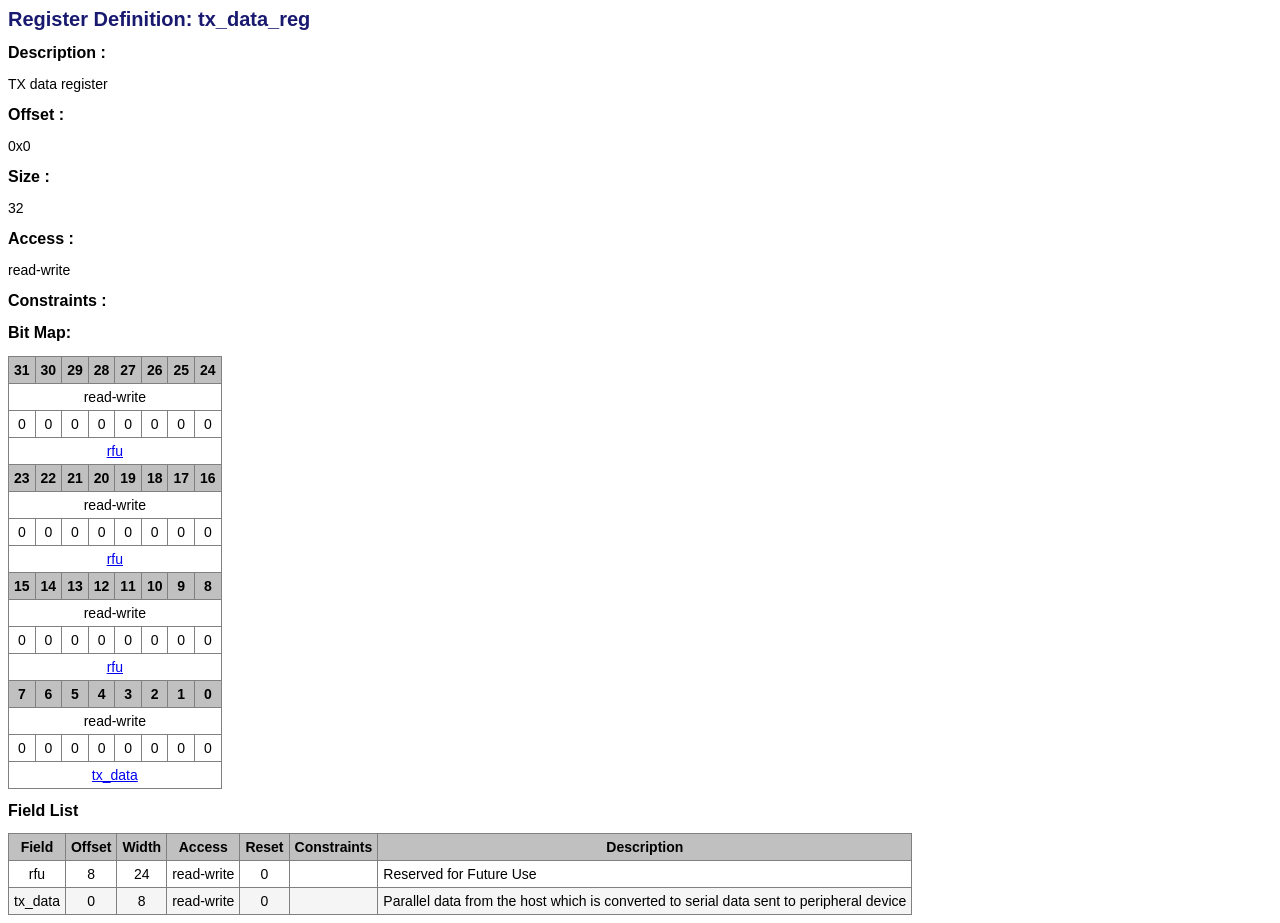
<file: apb_uart_uvm_final/lib/register_block/sim/regassistant/html/Registers/reg_tx_data_reg.html>
<html>
<head>
  <title>Register Definition tx_data_reg</title>
  <link rel="stylesheet" type="text/css" href="../style.css">
</head>
<body>
  <h1>Register Definition: tx_data_reg</h1>
  
  <h2>Description :</h2>
  	<p>TX data register</p>
  
  <h2>Offset : </h2><p>0x0</p>
  <h2>Size : </h2><p>32</p>
  <h2>Access : </h2><p>read-write</p>
  		<h2>Constraints :</h2>
  		<p><pre></pre></p>
  
  	<h2>Bit Map:</h2>
  	  	
  	<table border="1" cellpadding="5px">
  	
	  	<tr>
	  		<th>31</th>
	  		<th>30</th>
	  		<th>29</th>
	  		<th>28</th>
	  		<th>27</th>
	  		<th>26</th>
	  		<th>25</th>
	  		<th>24</th>
	  	</tr>
	  	<tr>
		  		<!-- the second condition is for fields continuing from a previous row, in this case start the cell from 
		  		the rightmost bit -->
		  				<td colspan="8">read-write</td>
	  	</tr>
	
	  	<tr>
	  			<td>0</td>
	  			<td>0</td>
	  			<td>0</td>
	  			<td>0</td>
	  			<td>0</td>
	  			<td>0</td>
	  			<td>0</td>
	  			<td>0</td>
	  	</tr>

	  	<tr>
			  		<!-- the second condition is for fields continuing from a previous row, in this case start the cell from 
			  		the rightmost bit -->
		  				<td colspan="8"><a href="#fld_rfu">rfu</a></td>
	  	</tr>
  	
	  	<tr>
	  		<th>23</th>
	  		<th>22</th>
	  		<th>21</th>
	  		<th>20</th>
	  		<th>19</th>
	  		<th>18</th>
	  		<th>17</th>
	  		<th>16</th>
	  	</tr>
	  	<tr>
		  		<!-- the second condition is for fields continuing from a previous row, in this case start the cell from 
		  		the rightmost bit -->
		  				<td colspan="8">read-write</td>
	  	</tr>
	
	  	<tr>
	  			<td>0</td>
	  			<td>0</td>
	  			<td>0</td>
	  			<td>0</td>
	  			<td>0</td>
	  			<td>0</td>
	  			<td>0</td>
	  			<td>0</td>
	  	</tr>

	  	<tr>
			  		<!-- the second condition is for fields continuing from a previous row, in this case start the cell from 
			  		the rightmost bit -->
		  				<td colspan="8"><a href="#fld_rfu">rfu</a></td>
	  	</tr>
  	
	  	<tr>
	  		<th>15</th>
	  		<th>14</th>
	  		<th>13</th>
	  		<th>12</th>
	  		<th>11</th>
	  		<th>10</th>
	  		<th>9</th>
	  		<th>8</th>
	  	</tr>
	  	<tr>
		  		<!-- the second condition is for fields continuing from a previous row, in this case start the cell from 
		  		the rightmost bit -->
		  				<td colspan="8">read-write</td>
	  	</tr>
	
	  	<tr>
	  			<td>0</td>
	  			<td>0</td>
	  			<td>0</td>
	  			<td>0</td>
	  			<td>0</td>
	  			<td>0</td>
	  			<td>0</td>
	  			<td>0</td>
	  	</tr>

	  	<tr>
			  		<!-- the second condition is for fields continuing from a previous row, in this case start the cell from 
			  		the rightmost bit -->
		  				<td colspan="8"><a href="#fld_rfu">rfu</a></td>
	  	</tr>
  	
	  	<tr>
	  		<th>7</th>
	  		<th>6</th>
	  		<th>5</th>
	  		<th>4</th>
	  		<th>3</th>
	  		<th>2</th>
	  		<th>1</th>
	  		<th>0</th>
	  	</tr>
	  	<tr>
		  		<!-- the second condition is for fields continuing from a previous row, in this case start the cell from 
		  		the rightmost bit -->
		  				<td colspan="8">read-write</td>
	  	</tr>
	
	  	<tr>
	  			<td>0</td>
	  			<td>0</td>
	  			<td>0</td>
	  			<td>0</td>
	  			<td>0</td>
	  			<td>0</td>
	  			<td>0</td>
	  			<td>0</td>
	  	</tr>

	  	<tr>
			  		<!-- the second condition is for fields continuing from a previous row, in this case start the cell from 
			  		the rightmost bit -->
		  				<td colspan="8"><a href="#fld_tx_data">tx_data</a></td>
	  	</tr>
  	
  	
  	</table>
  	
  	<h2>Field List</h2>
  	<table border="1" cellpadding="5px">
  		<tr>
  			<th>Field</th>
  			<th>Offset</th>
  			<th>Width</th>
  			<th>Access</th>
  			<th>Reset</th>
  			<th>Constraints</th>
  			<th>Description</th>
  		</tr>
  			<tr class="row0"><a name="fld_rfu"/>
  				<td>rfu</td>
  				<td>8</td>
  				<td>24</td>
  				<td>read-write</td>
  				<td>0</td>
  				<td class="left"><pre></pre></td>
  				<td class="left">Reserved for Future Use</td>
  			</tr>
  			<tr class="row1"><a name="fld_tx_data"/>
  				<td>tx_data</td>
  				<td>0</td>
  				<td>8</td>
  				<td>read-write</td>
  				<td>0</td>
  				<td class="left"><pre></pre></td>
  				<td class="left">Parallel data from the host which is converted to serial data sent to peripheral device</td>
  			</tr>
  		
  	</table>
  
  
</body>
</html>
</file>
<file: apb_uart_uvm_final/lib/register_block/sim/regassistant/html/style.css>
h1 {font-size: 20px;font-family: sans-serif;color:MidnightBlue}
h2 {font-size: 16px;font-family: sans-serif;color:black}

table {table-layout:auto;border-collapse:collapse;border-style:solid;border:solid;border-width:thin;border-color:grey}
th {font-size: 14px;font-family: sans-serif;background-color:silver}
tr.row1 {background-color:WhiteSmoke}
td {font-size: 14px;font-family: sans-serif;text-align:center}
td.left {text-align:left}

p {font-size: 14px; font-family: sans-serif;text-indent:0px}
.customData {color:blue} 
a {font-size: 14px;font-family: sans-serif}

ul.maketree, ul.maketree ul, ul.maketree li {
  margin: 0;
  padding: 0;
  list-style-type: none;
}
ul.maketree ul { padding-left: 0.3em; }
ul.maketree li {
  border-left: 1px dotted #000;
  padding-left: 13px;
  background: url(dotted.gif) scroll no-repeat 1px 0.8em;
}
ul.maketree li.last {
  border-left-width: 0px;
  padding-left: 14px;
  background: url(dottedangle.gif) scroll no-repeat left top;
}
</file>
